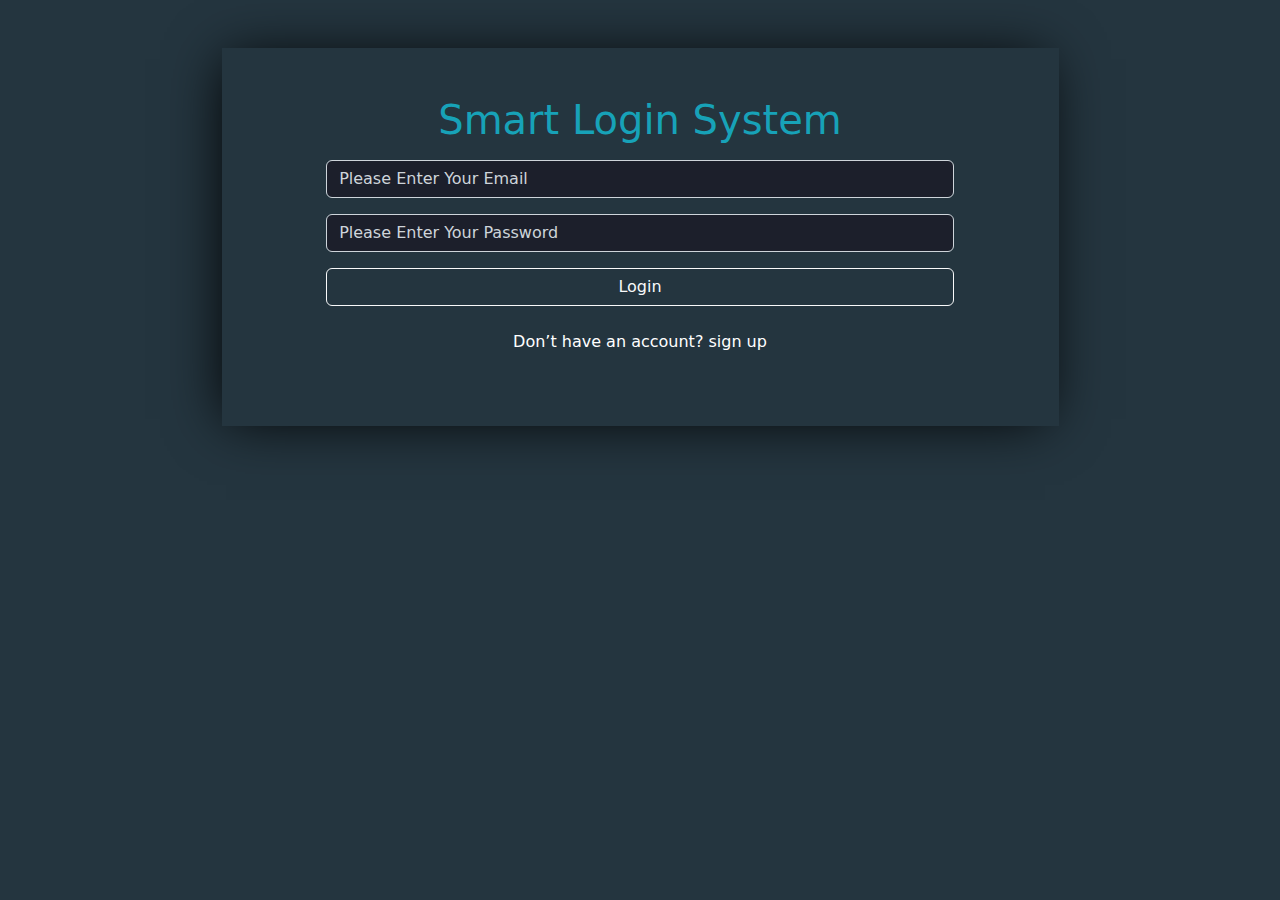
<file: js assign 4/index.html>
<!DOCTYPE html>
<html lang="en">
<head>
  <meta charset="UTF-8">
  <meta name="viewport" content="width=device-width, initial-scale=1.0">
  <title>Document</title>
  <link rel="stylesheet" href="./css/all.min.css">
  <link rel="stylesheet" href="./css/bootstrap.min.css">
  <link rel="stylesheet" href="./css/index.css">
</head>
<body>
  <div class="hero vh-100 d-flex justify-content-center ">
    <div class="container text-center">
      <div class="col-md-12 ">
        <div class=" inner  w-75 mx-auto mt-5 pb-5">
        <h1 class="pt-5">Smart Login System</h1>
        <input type="email" placeholder="Please Enter Your Email" class="form-control emailSignIn mx-auto w-75 mt-3" >
        <input type="password" placeholder="Please Enter Your Password" class="form-control passwordSignIn w-75 mx-auto mt-3" >
        <span class="text-danger errorSignIn1 d-none">incorrect email or password</span>
        <span class="errorSignIn2 d-none">Enter your email and your password</span>
        <button class="btn btn-outline-light w-75 mt-3 btnSignIn" type="button">Login</button>


        <p class="text-white my-4 ">Don’t have an account?
          <a href="./signup.html" class="text-white ">sign up</a>
        </p>
        </div>
      </div>

    </div>

  </div>





  <script src="./js/index.js"></script>
</body>
</html>
</file>
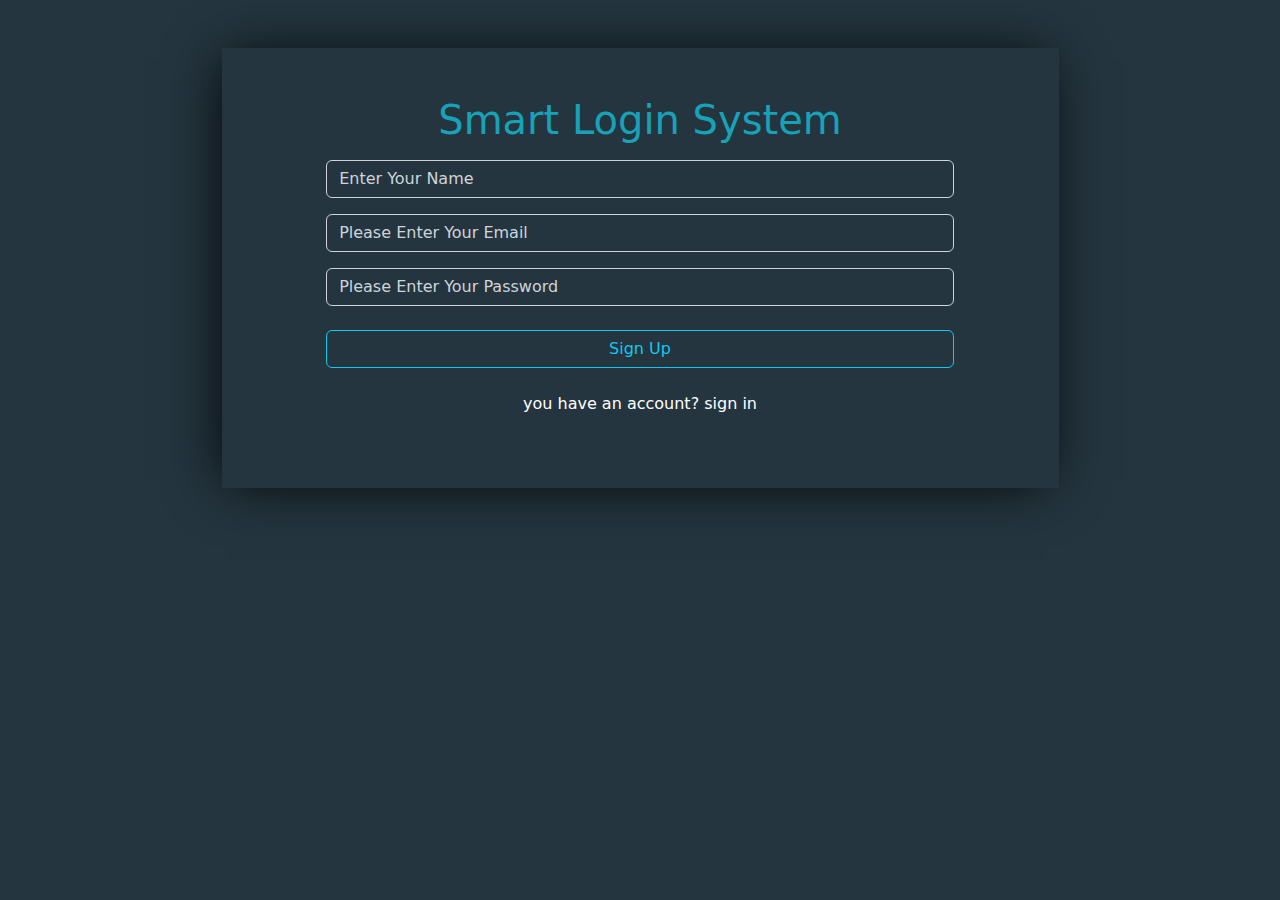
<file: js assign 4/signup.html>
<!DOCTYPE html>
<html lang="en">
<head>
  <meta charset="UTF-8">
  <meta name="viewport" content="width=device-width, initial-scale=1.0">
  <title>Document</title>
  <link rel="stylesheet" href="./css/all.min.css">
  <link rel="stylesheet" href="./css/bootstrap.min.css">
  <link rel="stylesheet" href="./css/signup.css">
</head>
<body>
  <div class="hero vh-100 d-flex justify-content-center ">
    <div class="container text-center">
      <div class="col-md-12 ">
        <div class=" inner  w-75 mx-auto mt-5 pb-5">
        <h1 class="pt-5">Smart Login System</h1>
        <input type="text" placeholder="Enter Your Name" class="form-control nameSignUp mx-auto w-75 mt-3">
        <span class="errorName d-none text-danger">Minimum number of letters 3 </span>

        <input type="email" placeholder="Please Enter Your Email" class="form-control emailSignUp mx-auto w-75 mt-3" >
        <span class="errorEmail d-none text-danger">Enter email </span>

        <input type="password" placeholder="Please Enter Your Password" class="form-control passwordSignUp w-75 mx-auto mt-3" >
        <span class="errorPassword d-none text-danger">Must contain uppercase and lowercase letters, numbers and symbols such as @ #</span>
        <span class="d-none text-danger errorM">email already exists</span>
        <button class="btn btn-outline-info w-75  mt-4 btnSignUp" type="button">Sign Up</button>

        


        <p class="text-white my-4 ">you have an account?
          <a href="./index.html" class="text-white ">sign in</a>
        </p>
        </div>
      </div>

    </div>

  </div>
</body>
</html>
</file>
<file: js assign 4/css/index.css>
*{
  margin: 0;
  padding: 0;
  box-sizing: border-box;
}
.hero{
  background-color: #24353F;
}
.inner{
  background-color: #24353F;
  box-shadow: -5px 2px 54px -9px rgba(0, 0, 0, 1);

  
}
.inner h1{
  color: RGB(23, 162, 184)
  ;
}
.form-control{
  border: 1px solid #ced4da;
  background-color: transparent;
  transition: none;
}
.username, .username:focus{
  background-color: transparent;
color:#ced4da !important;
}
::placeholder{
color:#ced4da !important;

}
input, textarea{
  background-color: transparent;
}
a{
  text-decoration: none ;
}
 a:hover{
  text-decoration: underline;
}





/* .btn-outline-primary {
  color: aqua;
  border: aqua 1px solid;
}

input:focus {
  border: aqua 1px solid !important;
  outline: none;
  box-shadow: 0 0 19px .25rem rgba(13, 110, 253, .25) !important;
}

.btn-outline-primary:hover,
.btn-outline-primary:focus,
.btn-outline-primary:active {
  background-color: rgb(34, 203, 203) !important;
  color: #24353F !important;
  border: aqua 1px solid !important;

} */
input {
  background-color: #1C1F2B !important;
  color: #fff !important;
  background-image: url(./../);


}

/* .form input::-webkit-input-placeholder {
  color: #fff !important;
} */
</file>
<file: js assign 4/css/signup.css>
*{
  margin: 0;
  padding: 0;
  box-sizing: border-box;
}
.hero{
  background-color: #24353F;
}
.inner{
  background-color: #24353F;
  box-shadow: -5px 2px 54px -9px rgba(0, 0, 0, 1);

  
}
.inner h1{
  color: RGB(23, 162, 184)
  ;
}
.form-control{
  border: 1px solid #ced4da;
  background-color: transparent;
  transition: none;
}
.username, .username:focus{
  background-color: transparent;
color:#ced4da !important;
}
::placeholder{
color:#ced4da !important;

}
input, textarea{
  background-color: transparent;
}
a{
  text-decoration: none ;
}
 a:hover{
  text-decoration: underline;
}
</file>
